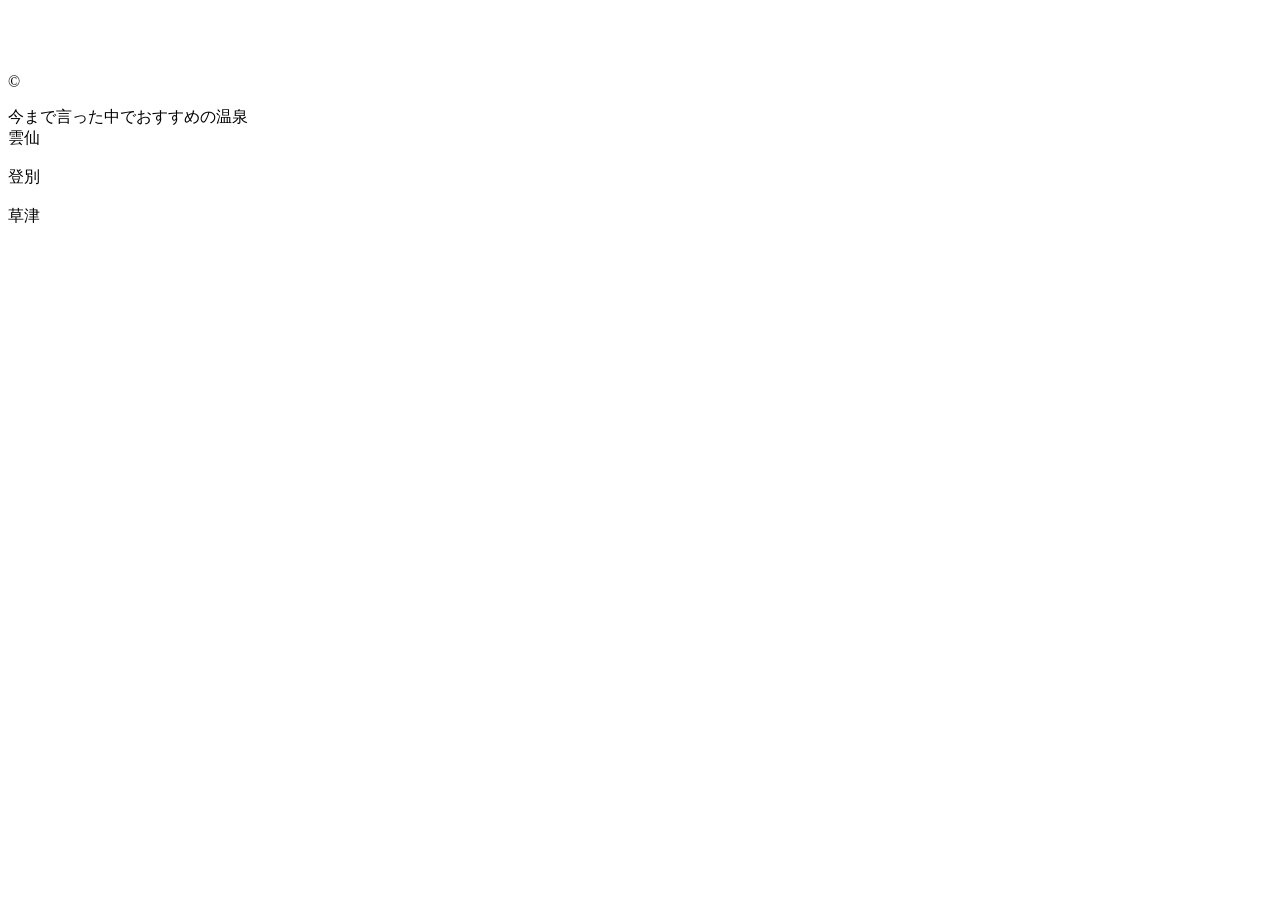
<file: index.html>
<!DOCTYPE html>
<html lang="ja">
<head>
    <meta charset="UTF-8">
    <meta name="viewport" content="width=device-width, initial-scale=1.0">
    <title>自己紹介ページ</title>
</head>
<body>
    <h1></h1>

    <p></p>
    <a href="好きなもののサイト"></a>
    <p><br></br></p>
    
    <p>&copy;</p>
    <!--</br>の閉じ括弧は手入力。単独でなり立ちますが、区切りよくするためにつけます。-->
    <!-- 自動的にpがでるので手入力で消してください-->

    <p>今まで言った中でおすすめの温泉

        <br>雲仙</br>
        <br>登別</br>
        <br>草津</br>

    </p>
    


</body>
</html>
</file>
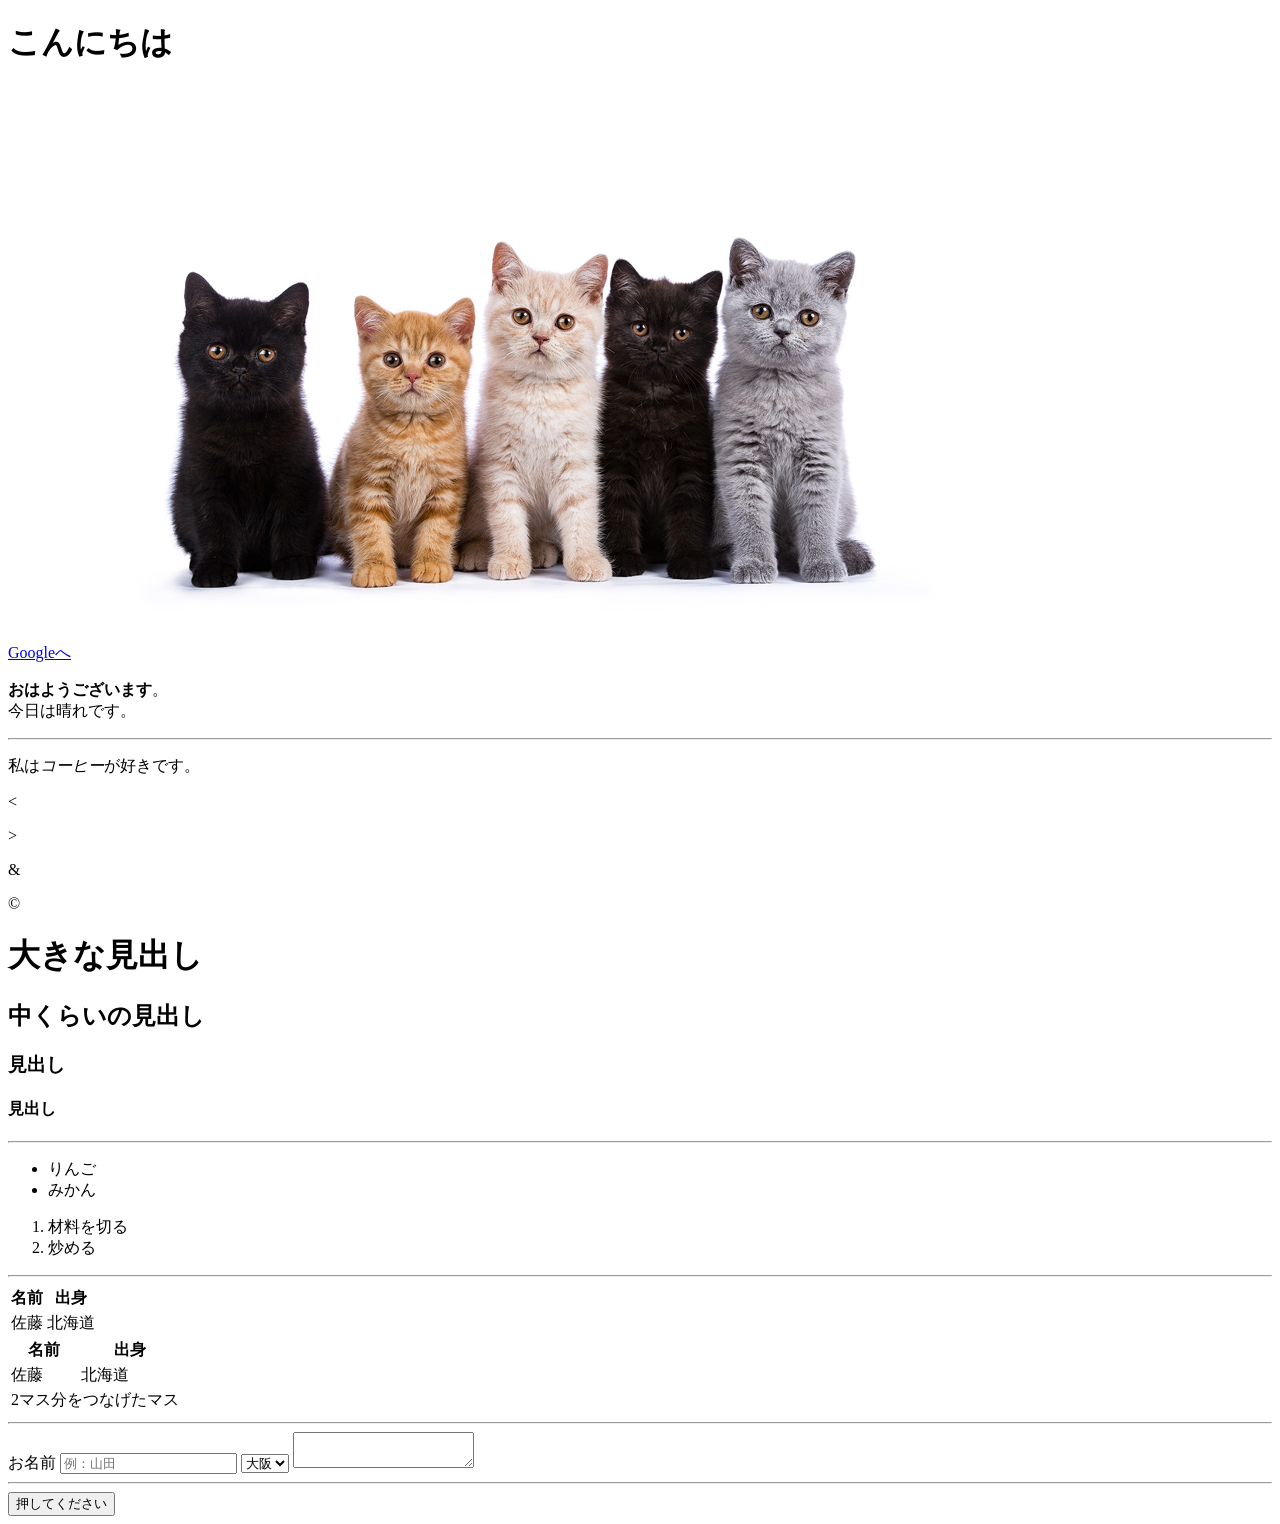
<file: code.html>
<!DOCTYPE html>
<html lang="ja">
<head>
    <meta charset="UTF-8">
    <meta name="viewport" content="width=device-width, initial-scale=1.0">
    <title>Document</title>
</head>
<body>
    <!-- これはメインのタイトルです -->
    <h1>こんにちは</h1>
    <!-- これは外部のリンクです　-->
    <a href="https://www.google.com">Googleへ</a>

    <img src="./img/neko.jpg" alt="neko">

    <p><strong>おはようございます</strong>。<br>今日は晴れです。</br></p>

    <hr>

    <p>私は<em>コーヒー</em>が好きです。</p>

    <!-- <  -->
    <p>&lt;</p> 

    <!-- > -->
    <p>&gt;</p>

    <!-- & -->
    <p>&amp;</p>
    
    <!-- © -->
    <p>&copy;</p>

    <h1>大きな見出し</h1>
    <h2>中くらいの見出し</h2>
     <h3>見出し</h3>
     <h4>見出し</h4>

<hr>

<ul>
  <li>りんご</li>
  <li>みかん</li>
</ul>

<ol>
  <li>材料を切る</li>
  <li>炒める</li>
</ol>

<hr>

<table>
  <tr>
    <th>名前</th>
    <th>出身</th>
  </tr>
  <tr>
    <td>佐藤</td>
    <td>北海道</td>
  </tr>
</table>


<table>
  <thead>
    <tr><th>名前</th><th>出身</th></tr>
  </thead>
  <tbody>
    <tr><td>佐藤</td><td>北海道</td></tr>
    <tr><td colspan="2">2マス分をつなげたマス</td></tr>
  </tbody>
</table>

<hr>

<form>
  <label for="user">お名前</label>
  <input type="text" id="user" placeholder="例：山田">
  <select id="pref">
    <option>大阪</option>
    <option>東京</option>
  </select>
  <textarea></textarea>
</form>

<hr>

<button>押してください</button>

</body>
</html>
</file>
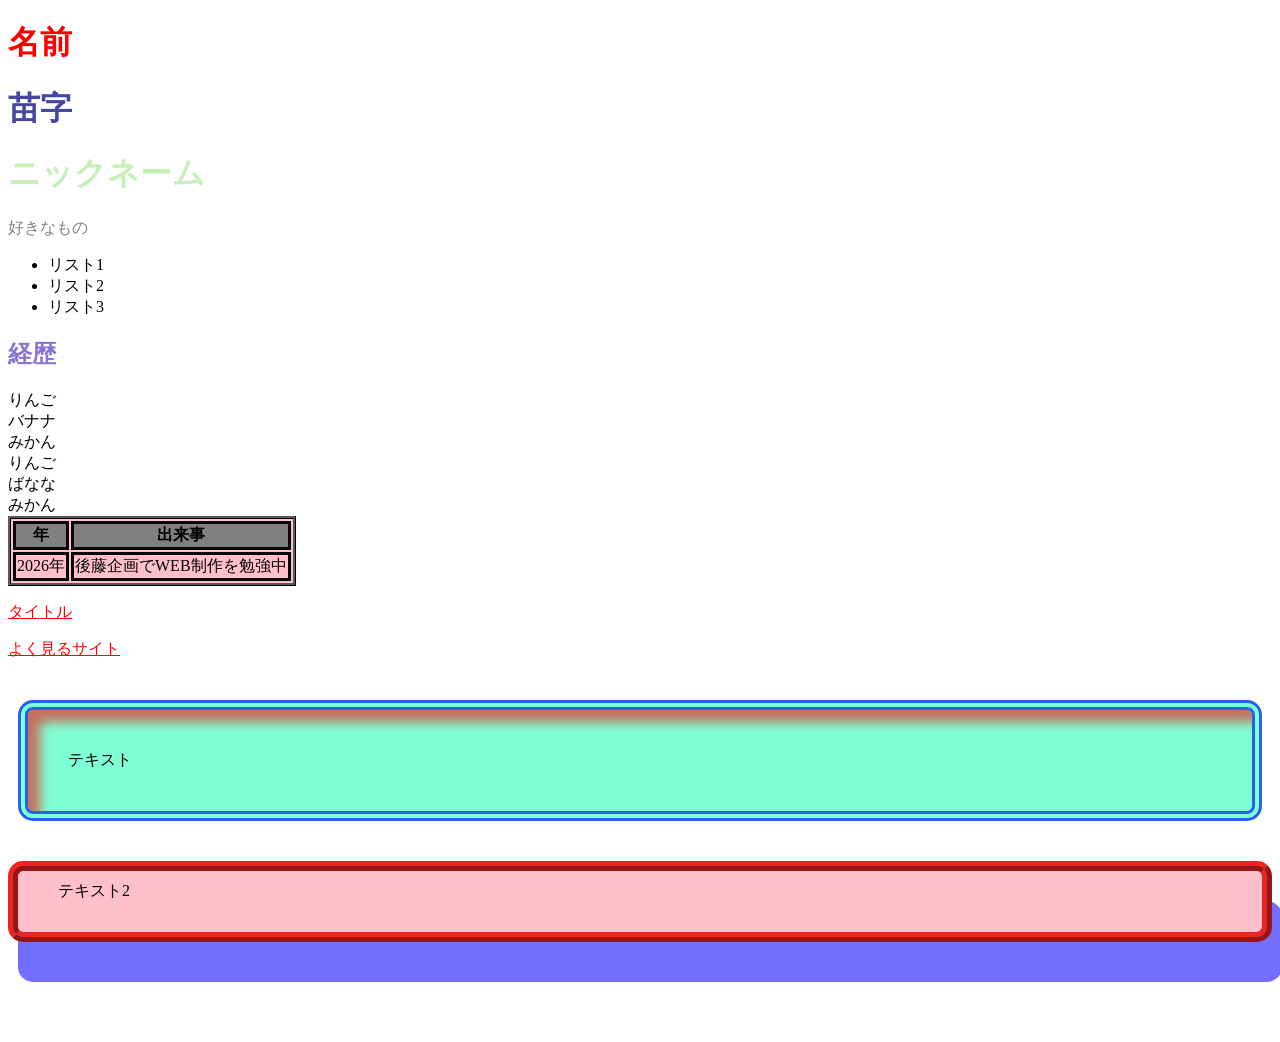
<file: mypage.html>
<!DOCTYPE html>
<html lang="ja">
<head>
    <meta charset="UTF-8">
    <meta name="viewport" content="width=device-width, initial-scale=1.0">
    <title>Document</title>
    <link rel="stylesheet" href="style.css">
</head>
<body>

    <h1>名前</h1>
    <h1 class="blue">苗字</h1>
    <h1 id="midori">ニックネーム</h1>

    <p>好きなもの</p>
    <ul>
        <li>リスト1</li>
        <li>リスト2</li>
        <li>リスト3</li>
    </ul>

    <h2 class="color">経歴</h2>

    <span>りんご</span>
    <span>バナナ</span>
    <span>みかん</span>

    <div>りんご</div>
    <div>ばなな</div>
    <div>みかん</div>

<table>
    <tr class="main"><th>年</th><th>出来事</th></tr>
    <tr class="sub"><td>2026年</td><td>後藤企画でWEB制作を勉強中</td></tr>
</table>

<p class="text">タイトル</p>

<p><a href="www.google.com">よく見るサイト</a></p>

<div class="card">テキスト</div>

<div class="card2">テキスト2</div>

</body>
</html>
</file>
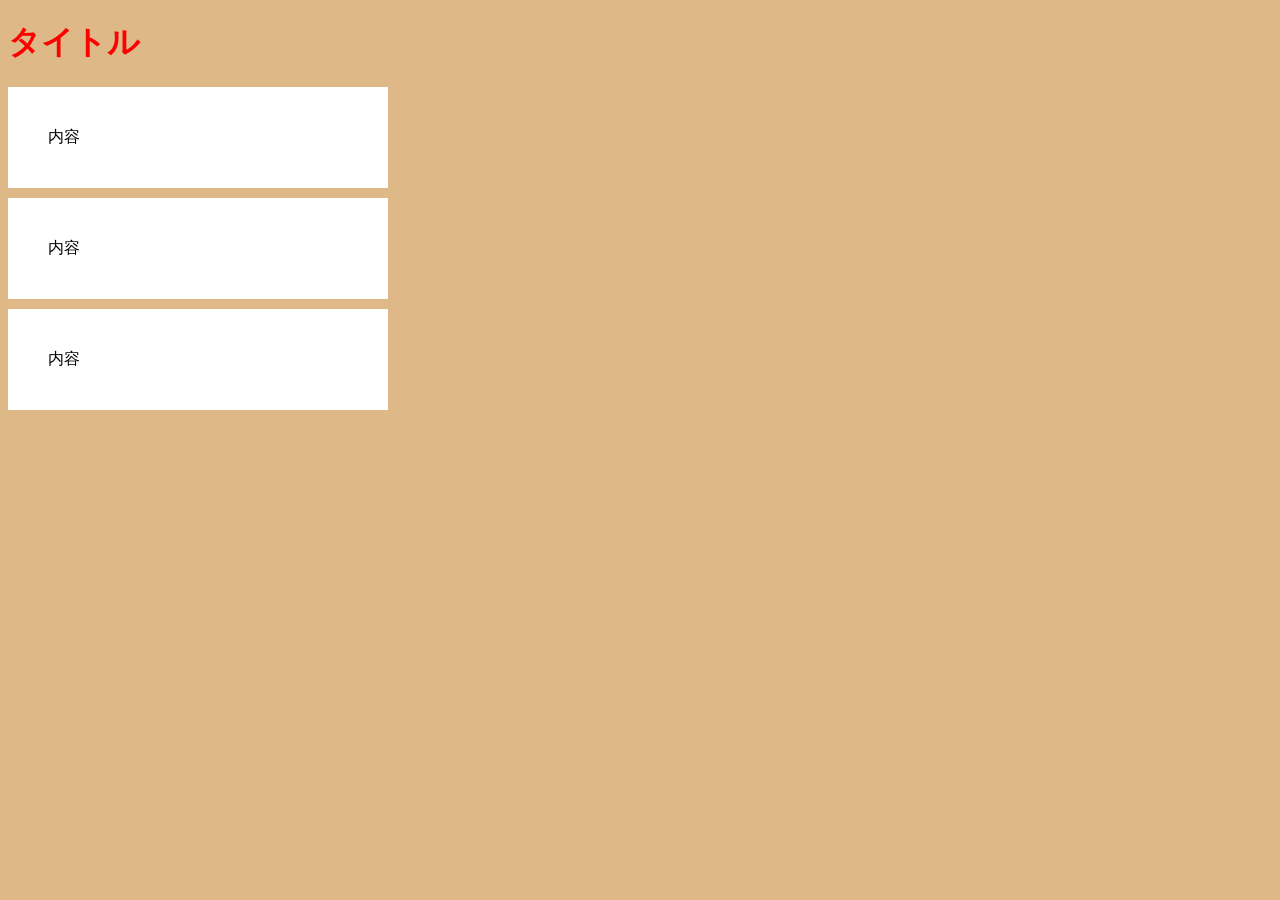
<file: 練習/profile.html>
<!DOCTYPE html>
<html lang="en">
<head>
    <meta charset="UTF-8">
    <meta name="viewport" content="width=device-width, initial-scale=1.0">
    <title>練習</title>
    <link rel="stylesheet" href="style.css">
</head>
<body>
    <h1 class="text" >タイトル</h1>

        <div class="card1">内容</div>
        <div class="card2">内容</div>
        <div class="card2">内容</div>
    
</body>
</html>
</file>
<file: style.css>
h1 {
  color: red;
 
}

p{
    color: gray;
}

.blue{
    color:rgb(71, 71, 163);
}

#midori{
    color: rgba(69, 202, 21, 0.3);
}

.color{
    color: #8974d2;
}

.text{
    color: red;
  
    font-family: serif;
    text-decoration: underline;
}

.card{
    background-color: aquamarine;
    border-radius: 15px;
    padding: 40px;
    margin:40px 10px;
    border: 10px double #2563eb;
     box-shadow: 12px 12px 12px 0px
    rgba(254, 0, 0, 0.563) inset;
}
.card2{
    background-color: pink;
    border-radius: 15px;
    padding: 10px 20px 30px 40px;
    border: 10px ridge  #eb2525;
    box-shadow: 10px 40px 
    rgba(8, 0, 254, 0.563) ;
    margin-bottom: 100px;
}

table{
    background-color: pink;
    border: 3px ridge  #060606;
}

.main{
    background-color: gray;
}

table th{
      border: 3px solid #060606;
  
}

table td{
      border: 3px solid #060606;
  
}

a{
    color: red;
}

a:visited{
    color: cadetblue;
}

.card:hover{
    background-color: #8974d2;
}

.card2:hover{
    background-color: #8974d2;
}


span{
    display: block;
}
</file>
<file: 練習/style.css>
.text{
    color: red;
}

.card1{
    width: 300px;
    background-color: white;
    padding:40px;
    margin-bottom: 10px;
}
.card2{
    width: 300px;
    background-color: white;
    padding:40px;
    margin-bottom: 10px;
}
.card3{
    width: 300px;
    background-color: white;
    padding:40px;
}

body{
    background-color: burlywood;
}
</file>
